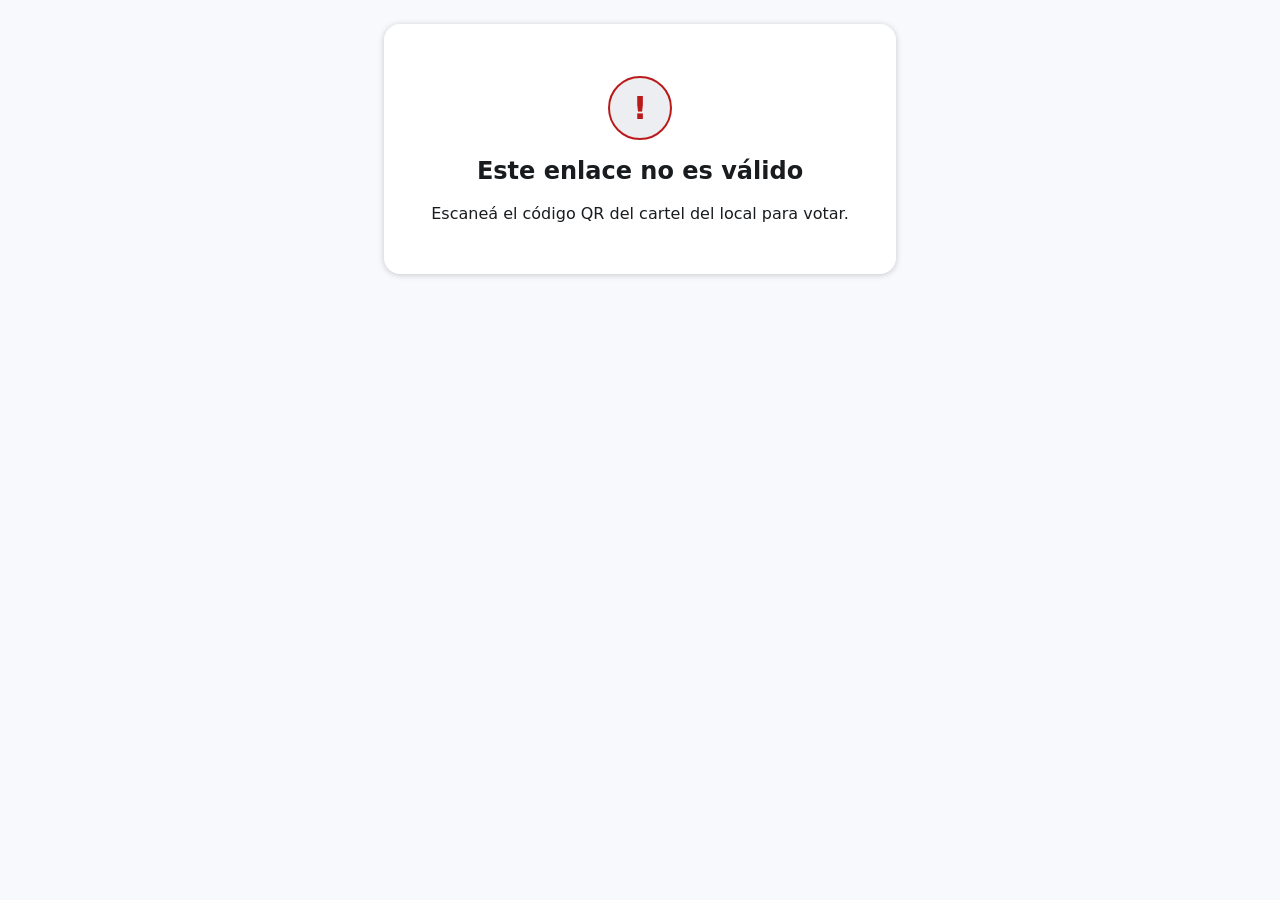
<file: web/index.html>
<!doctype html>
<html lang="es">
<head>
<meta charset="utf-8">
<meta name="viewport" content="width=device-width, initial-scale=1">
<meta name="color-scheme" content="light dark">
<meta name="theme-color" content="#00506E">
<meta name="robots" content="noindex">
<title>VidrierApp · Tu voto</title>
<link rel="stylesheet" href="styles.css">
</head>
<body>
<main class="card" id="app">
  <p class="demo" id="demo" hidden></p>

  <section id="view-form" hidden>
    <h1 id="t-title"></h1>
    <p class="lead" id="t-lead"></p>
    <form id="form" novalidate>
      <fieldset>
        <legend id="t-category"></legend>
        <div class="chips" id="chips"></div>
        <div class="other" id="other-wrap" hidden>
          <label for="other" id="t-other-label"></label>
          <input id="other" type="text" list="rubros" maxlength="60" autocomplete="off" autocapitalize="sentences" enterkeyhint="done">
          <datalist id="rubros"></datalist>
        </div>
      </fieldset>
      <fieldset>
        <legend><span id="t-frequency"></span> <span class="opt" id="t-optional"></span></legend>
        <div class="seg" id="freq" role="group"></div>
      </fieldset>
      <button type="submit" class="primary" id="submit" disabled></button>
      <p class="hint" id="hint"></p>
    </form>
    <p class="privacy" id="t-privacy"></p>
    <footer><button type="button" class="link" id="open-report"></button></footer>
  </section>

  <section id="view-result" role="status" aria-live="polite" tabindex="-1" hidden>
    <div class="icon" id="r-icon" aria-hidden="true"></div>
    <h1 id="r-title"></h1>
    <p id="r-body"></p>
    <p class="note" id="r-note" hidden></p>
    <button type="button" class="primary" id="r-action" hidden></button>
  </section>

  <dialog id="dlg" aria-labelledby="d-title" aria-describedby="d-body">
    <h2 id="d-title"></h2>
    <p id="d-body"></p>
    <div class="row">
      <button type="button" class="secondary" id="d-cancel"></button>
      <button type="button" class="primary" id="d-confirm"></button>
    </div>
  </dialog>
</main>
<script src="vote-logic.js"></script>
<script src="app.js"></script>
</body>
</html>
</file>
<file: web/styles.css>
:root{--bg:#F7F9FD;--fg:#191C1F;--card:#fff;--primary:#00506E;--on-primary:#fff;--muted:#40484E;--outline:#70787E;--chip:#ECEEF1;--sel:#CFEAFD;--on-sel:#00344A;--err:#BA1A1A;--ok:#00506E;--focus:#00506E}
@media (prefers-color-scheme:dark){:root{--bg:#101416;--fg:#E0E3E6;--card:#191C1F;--primary:#87CFF9;--on-primary:#00344A;--muted:#BFC8CF;--outline:#899298;--chip:#272A2D;--sel:#005C7D;--on-sel:#F4F9FF;--err:#FFB4AB;--ok:#87CFF9;--focus:#87CFF9}}
*{box-sizing:border-box}
html{-webkit-text-size-adjust:100%}
body{margin:0;background:var(--bg);color:var(--fg);font:1rem/1.5 system-ui,-apple-system,"Segoe UI",Roboto,sans-serif}
.card{max-width:32rem;margin:0 auto;padding:1.25rem 1rem 2rem;min-height:100vh;background:var(--card)}
@media(min-width:40rem){.card{margin:1.5rem auto;min-height:0;border-radius:1rem;box-shadow:0 1px 6px rgba(0,0,0,.2)}}
h1{font-size:1.5rem;line-height:1.25;margin:0 0 .5rem}
h2{font-size:1.25rem;margin:0 0 .5rem}
.lead{margin:0 0 1rem;color:var(--muted)}
fieldset{border:0;margin:0 0 1.25rem;padding:0;min-width:0}
legend{font-weight:600;font-size:1.0625rem;padding:0;margin-bottom:.5rem}
.opt{font-weight:400;color:var(--muted);font-size:.875rem}
.chips{display:flex;flex-wrap:wrap;gap:.5rem}
.chip input{position:absolute;opacity:0;width:1px;height:1px}
.chip span,.seg button{display:flex;align-items:center;justify-content:center;min-height:3rem;min-width:3rem;padding:.5rem 1rem;border-radius:1.5rem;background:var(--chip);color:var(--fg);border:2px solid var(--outline);font:inherit;cursor:pointer;text-align:center}
.chip input:checked+span,.seg button[aria-pressed=true]{background:var(--sel);color:var(--on-sel);border-color:var(--primary);font-weight:600}
.chip input:focus-visible+span,button:focus-visible,input[type=text]:focus-visible{outline:3px solid var(--focus);outline-offset:2px}
.seg{display:flex;gap:.5rem}
.seg button{flex:1;padding:.5rem}
.other{margin-top:.75rem}
.other label{display:block;font-weight:600;margin-bottom:.25rem}
input[type=text]{width:100%;min-height:3rem;padding:.5rem .75rem;font:inherit;color:var(--fg);background:var(--card);border:2px solid var(--outline);border-radius:.5rem}
button.primary,button.secondary{min-height:3.25rem;padding:.5rem 1.25rem;font:inherit;font-weight:600;border-radius:.75rem;border:2px solid var(--primary);cursor:pointer}
button.primary{width:100%;background:var(--primary);color:var(--on-primary)}
button.primary:disabled{background:var(--chip);color:var(--muted);border-color:var(--outline);cursor:not-allowed}
button.secondary{background:transparent;color:var(--primary)}
.hint{min-height:1.5rem;margin:.5rem 0 0;color:var(--muted);font-size:.875rem;text-align:center}
.privacy{font-size:.8125rem;color:var(--muted);text-align:center;margin:1rem 0}
footer{text-align:center;border-top:1px solid var(--outline);padding-top:.75rem}
button.link{min-height:3rem;min-width:3rem;background:none;border:0;color:var(--muted);font:inherit;font-size:.875rem;text-decoration:underline;cursor:pointer;padding:.5rem}
#view-result{text-align:center;padding-top:2rem}
#view-result:focus{outline:none}
.icon{width:4rem;height:4rem;margin:0 auto 1rem;border-radius:50%;display:flex;align-items:center;justify-content:center;font-size:2rem;font-weight:700;background:var(--sel);color:var(--on-sel)}
.icon.bad{background:var(--chip);color:var(--err);border:2px solid var(--err)}
.note{color:var(--muted);font-size:.875rem}
.demo{margin:0 0 .75rem;padding:.25rem .5rem;border-radius:.5rem;background:var(--sel);color:var(--on-sel);font-size:.8125rem;text-align:center}
dialog{max-width:26rem;width:calc(100% - 2rem);border:2px solid var(--primary);border-radius:1rem;background:var(--card);color:var(--fg);padding:1.25rem}
dialog::backdrop{background:rgba(0,0,0,.6)}
.row{display:flex;gap:.5rem;flex-wrap:wrap}
.row button{flex:1 1 8rem}
[hidden]{display:none!important}
@media(prefers-reduced-motion:no-preference){button,.chip span{transition:background .15s}}
</file>
